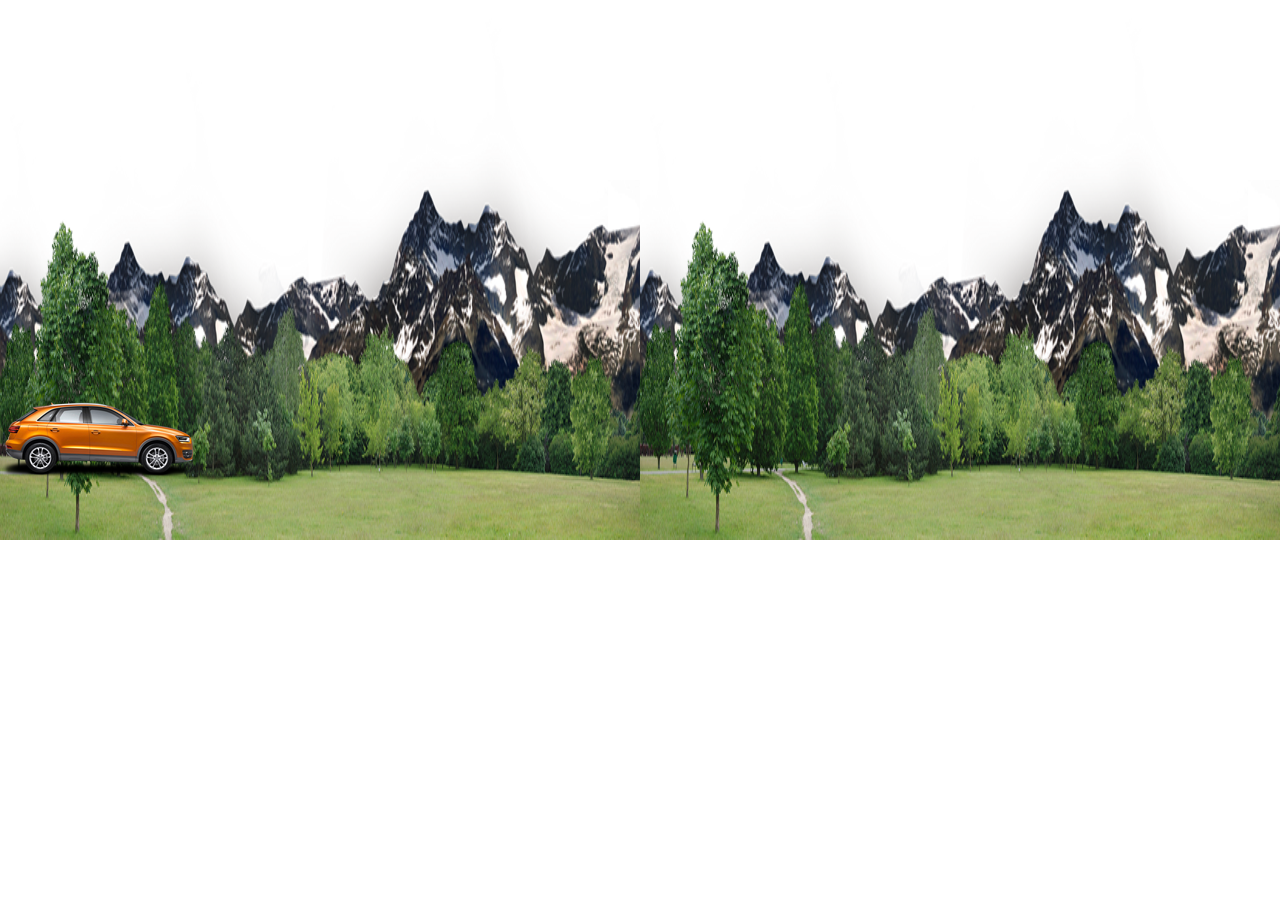
<file: Animations/Car/index.html>
<!DOCTYPE html>
<html lang="en">
<head>
    <meta charset="UTF-8">
    <meta name="viewport" content="width=device-width, initial-scale=1.0">
    <link rel="stylesheet" href="./assets/CSS/style.css">
    <title>Car</title>
</head>
<body>
    <section>
    <div class="sm"></div>
    <div class="sm1"></div>
    <div class="sm2">
        <img src="./assets/IMG/img/car.png" alt="" >
    </div>
</section>
</body>
</html>
</file>
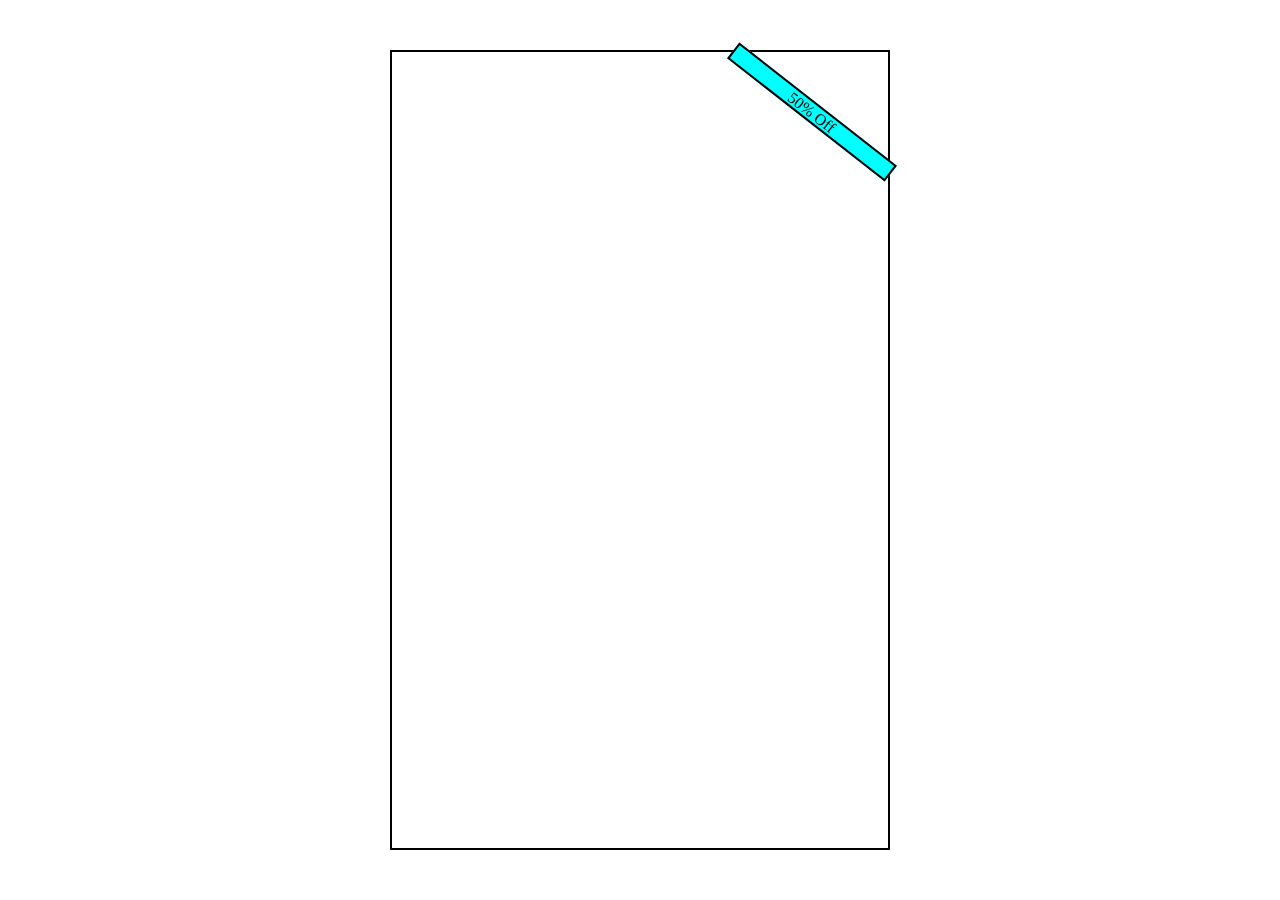
<file: Animations/KeyFrames 03/index.html>
<!DOCTYPE html>
<html lang="en">
<head>
    <meta charset="UTF-8">
    <meta name="viewport" content="width=device-width, initial-scale=1.0">
    <link rel="stylesheet" href="./assets/Css/style.css">
    <title>Keyframes</title>
</head>
<body>
    <div class="box"><div class="box1">50% Off</div></div>
</body>
</html>
</file>
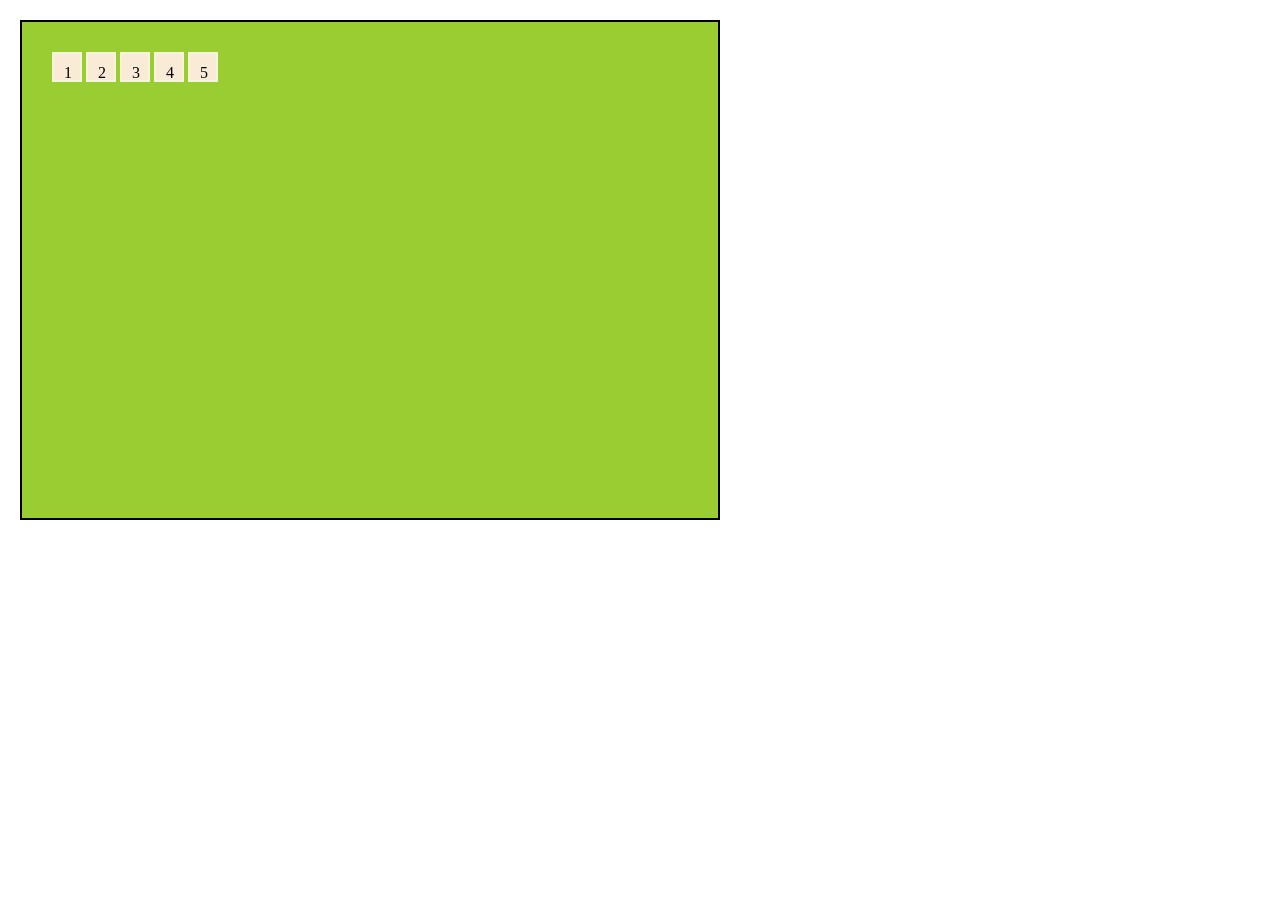
<file: Animations/Transition 2D 01/index.html>
<!DOCTYPE html>
<html lang="en">
<head>
    <meta charset="UTF-8">
    <meta name="viewport" content="width=device-width, initial-scale=1.0">
    <link rel="stylesheet" href="./assets/css/style.css">
    <title>Transition</title>
</head>
<body>
    <div class="box1"><span>1</span>
        <span>2</span>
        <span>3</span>
        <span>4</span>
        <span>5</span>
    </div>
</body>
</html>
</file>
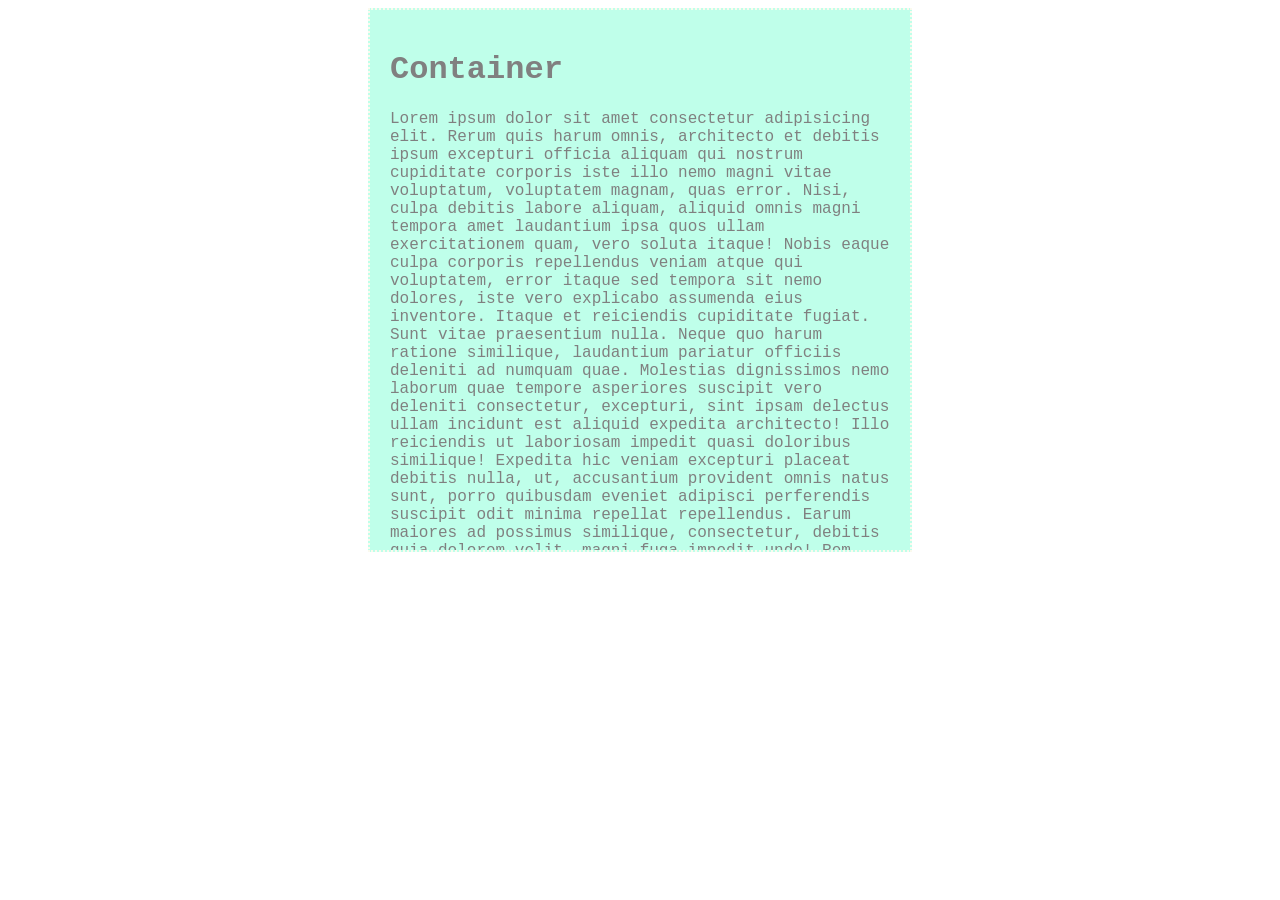
<file: html/Container/index.html>
<!DOCTYPE html>
<html lang="en">
<head>
    <meta charset="UTF-8">
    <meta name="viewport" content="width=device-width, initial-scale=1.0">
    <title>Container</title>
    <link rel="stylesheet" href="./assets/css/style.css">
</head>
<body>
    
    <div class="Container">
        <h1>Container</h1>
        <p>Lorem ipsum dolor sit amet consectetur adipisicing elit. Rerum quis harum omnis, architecto et debitis ipsum excepturi officia aliquam qui nostrum cupiditate corporis iste illo nemo magni vitae voluptatum, voluptatem magnam, quas error. Nisi, culpa debitis labore aliquam, aliquid omnis magni tempora amet laudantium ipsa quos ullam exercitationem quam, vero soluta itaque! Nobis eaque culpa corporis repellendus veniam atque qui voluptatem, error itaque sed tempora sit nemo dolores, iste vero explicabo assumenda eius inventore. Itaque et reiciendis cupiditate fugiat. Sunt vitae praesentium nulla. Neque quo harum ratione similique, laudantium pariatur officiis deleniti ad numquam quae. Molestias dignissimos nemo laborum quae tempore asperiores suscipit vero deleniti consectetur, excepturi, sint ipsam delectus ullam incidunt est aliquid expedita architecto! Illo reiciendis ut laboriosam impedit quasi doloribus similique! Expedita hic veniam excepturi placeat debitis nulla, ut, accusantium provident omnis natus sunt, porro quibusdam eveniet adipisci perferendis suscipit odit minima repellat repellendus. Earum maiores ad possimus similique, consectetur, debitis quia dolorem velit, magni fuga impedit unde! Rem, eos, laudantium quos repellendus minima eligendi optio corporis impedit explicabo, consequatur recusandae? Voluptatum pariatur dolore architecto delectus inventore, dicta ab debitis nihil exercitationem itaque, amet labore, vel natus nesciunt ducimus reiciendis quo sequi libero unde aut dignissimos facilis at. Possimus saepe voluptatibus quo aperiam dolore error ut iste obcaecati officia? Cumque ex dolore aliquam quo magni itaque. Perferendis animi optio recusandae, porro ipsum ea! Iusto molestias aliquid voluptas quaerat quia reiciendis hic commodi dolorum aperiam ut. Nam accusantium ullam aliquam beatae possimus voluptates sunt ab hic quas eius enim aspernatur commodi neque earum minus facere ad, maxime illum alias nesciunt consequuntur voluptatum iusto nostrum numquam! Quia, officia rerum praesentium dolores illo veniam quis hic iusto aliquid magni, rem, quidem eveniet assumenda facilis reiciendis magnam recusandae qui quod nisi sint sit modi blanditiis? Facere dolore blanditiis eos distinctio sunt.</p>
</div>
</body>
</html>
</file>
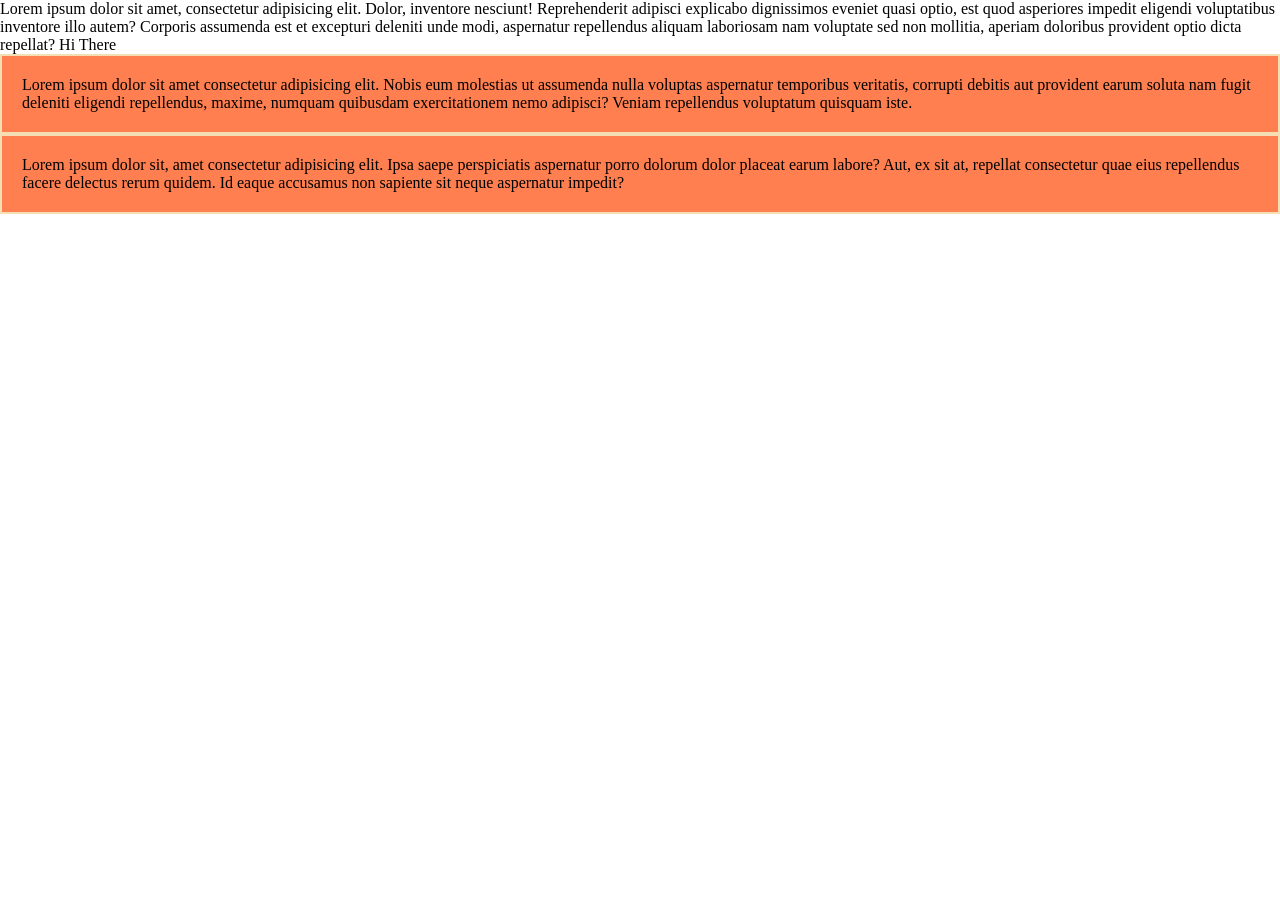
<file: html/Css Selector/index.html>
<!DOCTYPE html>
<html lang="en">
<head>
    <meta charset="UTF-8">
    <meta name="viewport" content="width=device-width, initial-scale=1.0">
    <title>Css Selector</title>
    <link rel="stylesheet" href="./css/style.css">

</head>
<body>
    <div class="selector fail">
        <p id="pass">
            Lorem ipsum dolor sit amet, consectetur adipisicing elit. Dolor, inventore nesciunt! Reprehenderit adipisci explicabo dignissimos eveniet quasi optio, est quod asperiores impedit eligendi voluptatibus inventore illo autem? Corporis assumenda est et excepturi deleniti unde modi, aspernatur repellendus aliquam laboriosam nam voluptate sed non mollitia, aperiam doloribus provident optio dicta repellat?
            <span id="sp">Hi There</span>
        </p>
    </div>
    <p>
        Lorem ipsum dolor sit amet consectetur adipisicing elit. Nobis eum molestias ut assumenda nulla voluptas aspernatur temporibus veritatis, corrupti debitis aut provident earum soluta nam fugit deleniti eligendi repellendus, maxime, numquam quibusdam exercitationem nemo adipisci? Veniam repellendus voluptatum quisquam iste.
    </p>
    <p>
        Lorem ipsum dolor sit, amet consectetur adipisicing elit. Ipsa saepe perspiciatis aspernatur porro dolorum dolor placeat earum labore? Aut, ex sit at, repellat consectetur quae eius repellendus facere delectus rerum quidem. Id eaque accusamus non sapiente sit neque aspernatur impedit?
    </p>
    
</body>
</html>
</file>
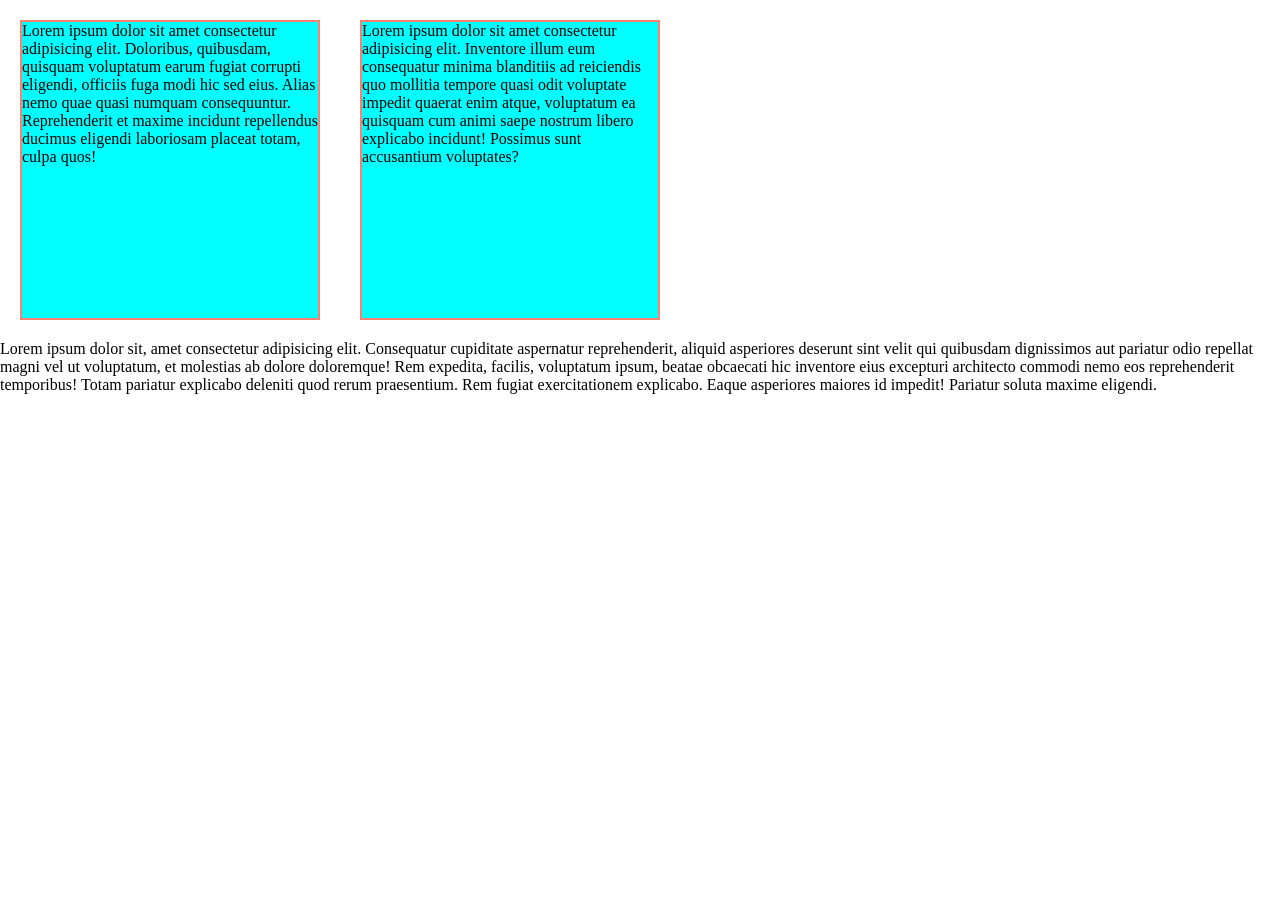
<file: html/Float/index.html>
<!DOCTYPE html>
<html lang="en">
<head>
    <meta charset="UTF-8">
    <meta name="viewport" content="width=device-width, initial-scale=1.0">
    <title>Float</title>
    <link rel="stylesheet" href="./assets/css/style.css">

</head>
<body>
    <!-- <h1>Flowers</h1> -->
    <div class="row">
    <div>
        <p class="box1" >
            Lorem ipsum dolor sit amet consectetur adipisicing elit. Doloribus, quibusdam, quisquam voluptatum earum fugiat corrupti eligendi, officiis fuga modi hic sed eius. Alias nemo quae quasi numquam consequuntur. Reprehenderit et maxime incidunt repellendus ducimus eligendi laboriosam placeat totam, culpa quos!
        </p>
    </div>
    <!-- <h1>
        Sunset
    </h1>--><div>
        <p class="box2">
            Lorem ipsum dolor sit amet consectetur adipisicing elit. Inventore illum eum consequatur minima blanditiis ad reiciendis quo mollitia tempore quasi odit voluptate impedit quaerat enim atque, voluptatum ea quisquam cum animi saepe nostrum libero explicabo incidunt! Possimus sunt accusantium voluptates?
        </p>
        </div>
</div>
<p>Lorem ipsum dolor sit, amet consectetur adipisicing elit. Consequatur cupiditate aspernatur reprehenderit, aliquid asperiores deserunt sint velit qui quibusdam dignissimos aut pariatur odio repellat magni vel ut voluptatum, et molestias ab dolore doloremque! Rem expedita, facilis, voluptatum ipsum, beatae obcaecati hic inventore eius excepturi architecto commodi nemo eos reprehenderit temporibus! Totam pariatur explicabo deleniti quod rerum praesentium. Rem fugiat exercitationem explicabo. Eaque asperiores maiores id impedit! Pariatur soluta maxime eligendi.</p>
</body>
</html>
</file>
<file: Animations/Car/assets/CSS/style.css>
*{
    padding: 0;
    margin: 0;
    box-sizing: border-box;
    overflow: hidden;
}
.sm{
    background-image: url(../IMG/img/pik.png);
   height: 60vh;
   background-size: 50%  100%;
   animation-name: tree;
   animation-duration: 7s;
   animation-iteration-count: infinite;
   animation-timing-function: linear;
   animation-fill-mode: forwards;
   


}
.sm1{
    background-image: url(../IMG/img/tree1.png);
    height: 40vh;
    background-size: 50%  100%;
    margin-top: -40vh;
    animation-name: tree;
   animation-duration: 7s;
   animation-iteration-count: infinite;
   animation-timing-function: linear;
   animation-fill-mode: forwards;
}
.sm2{
    position: absolute;
    margin-top: -22.5vh;
    animation-name: car;
    animation-duration: 3s;
    animation-iteration-count: infinite;
    animation-timing-function: linear;
    width: 100%;

}
@keyframes car{
    0%{
        margin-left:0;

    }
    100%{
        margin-left:100% ;
    }
}
@keyframes tree{
    0%{
        background-position: 0 0;

    }
    100%{
        background-position: 100% 0;
    }
}
</file>
<file: Animations/KeyFrames 03/assets/Css/style.css>
*{
    margin: 0;
    padding: 0;
    box-sizing: border-box;
}
.box{
    height: 800px;
    width: 500px;
    border: 2px solid;
    margin: 50px auto;
}
.box1{
    height: 20px;
    width: 200px;
    border: 2px solid;
    background-color: aqua;
    text-align: center;
    margin-left: 320px;
    margin-top: 50px;
    transform: rotate(38deg);
    z-index: -1;
}
</file>
<file: Animations/Transition 2D 01/assets/css/style.css>
*{
    padding: 0;
    margin: 0;
    box-sizing: border-box;
}
.box1{
    width: 700px;
    height: 500px;
    padding: 30px;
    margin: 20px;
    border: 2px solid;
    background-color: yellowgreen;
}
/* .box2{
    width: 200px;
    height: 200px;
    padding: 10px;
    margin: 0 auto;
    cursor: pointer;
    background-color: aqua;
    
} */
/* .box2:hover{
    /* transform: translateX(50px);
    
    transform: translateY(-50px);
    transform: translate(50px,40px); */
    /* transform: scaleX(1.5); */
    /* transform: scaleY(1.5); */
    /* transform: scale(1.5); */
    /* transform: skewX(45 deg);
    transform: skewY(35 deg); */
    /* transform: all 0.7s linear;*/
    /* transform: rotateX('45 deg');
    transform: rotateY('50 deg');
    box-shadow: 2px 2px 2px 2px red;
    border-radius: 50%; 
}  */
.box1 span{
    width: 30px;
    height: 30px;
    background-color: antiquewhite;
    display: inline-block;
    padding: 10px;
    border: 2px solid beige;
}
.box1 span:hover{
    box-shadow: 1px 1px 1px 1px red;
    border-radius: 50px;
    outline: 1px solid black;
    outline-offset: 2px;
}
</file>
<file: html/Container/assets/css/style.css>
.Container{
    background-color: aquamarine;
    margin:auto;
    padding: 20px;
    border: 2px dotted  beige;
    opacity: 50%;
    font-family: 'Courier New', Courier, monospace;
    overflow:auto;
    height: 500px;
    width: 500px;
    
}
</file>
<file: html/Css Selector/css/style.css>
*{
    margin: 0;
    padding: 0;
    box-sizing:border-box;
}
/* .selector{
    background-color:chartreuse;
    margin: 20px;
    padding: 0 auto;
    border: 2px solid wheat;
} */
/* Decendant selector */
/* .selector p{
    background-color: aliceblue;
    font-family: 'Courier New', Courier, monospace;
    font-weight: 100;
    font-style: italic;
}

/* span{
    box-sizing: border-box;
    display: inline-block;
    background-color: aqua;

}
#sp{
    background-color: aquamarine;
    display: grid;
    margin: 20px;
    padding: 20px;
    
    
}  */
/* Direct Child  */
/* #pass span{background-color:wheat;
    font-family: 'Courier New', Courier, monospace;
    font-weight: 100;
    font-style: italic;

} */

/* Adjacent Sibling Selector */
/* .selector+p{
    background-color: aqua;
    border-color: azure;
    box-sizing: border-box;
    border:2px salmon solid;
    margin: auto;
} */
/* General Sibling Selector */
div~p{
    background-color: coral;
    border: 2px solid wheat;
    padding: 20px;
}
</file>
<file: html/Float/assets/css/style.css>
*{
    padding: 0;
    margin: 0;
    box-sizing: border-box;
}
.box1,.box2{
    background-color: aqua;
    width: 300px;
    height: 300px;
    margin: 20px;
    float: left;
    border: 2px solid salmon;
    background-image: url(https://images.unsplash.com/photo-1705081347942-ec6bd9a07e31?q=80&w=1887&auto=format&fit=crop&ixlib=rb-4.0.3&ixid=M3wxMjA3fDB8MHxwaG90by1wYWdlfHx8fGVufDB8fHx8fA%3D%3D);
    
    
}
.row{
    display: table;
    clear:left;
    width: 100%;
}
</file>
